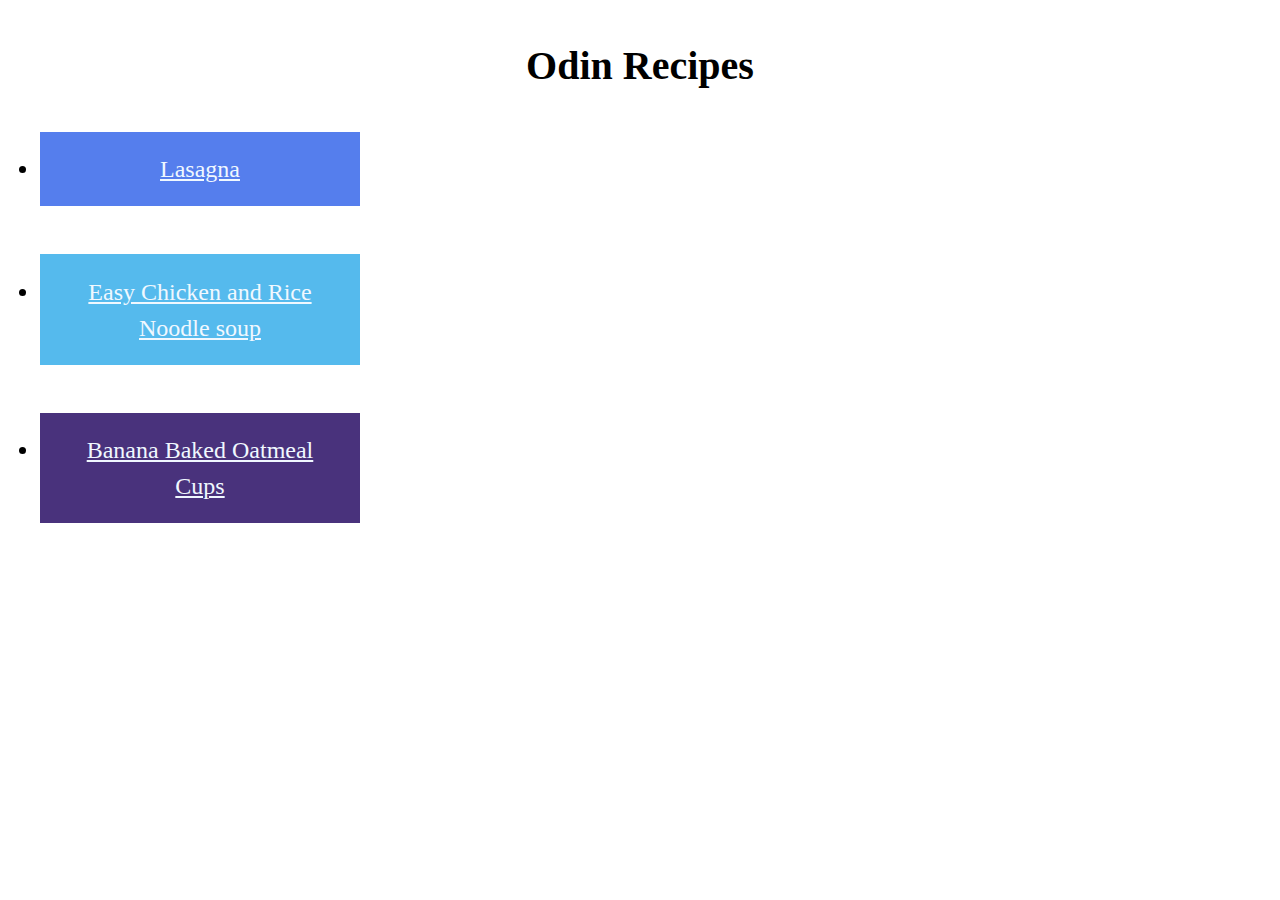
<file: index.html>
<!DOCTYPE html>
<html lang="en">
<head>
    <meta charset="UTF-8">
    <meta name="viewport" content="width=device-width, initial-scale=1.0">
    <title>Document</title>
    <link rel="stylesheet" href="styles.css">
</head>
<body>
    
    <h1>Odin Recipes</h1>
    <ul>
        <li class="container lasagna-container"><a  href="./recipes/lasagna.html" > Lasagna</a></li>
        <li class="container chicken-container"><a href="./recipes/Chicken_Rice_Noodle_soup.html">Easy Chicken and Rice Noodle soup<a></li>
        <li class="container banana-container"><a href="./recipes/Banana_Baked_Oatmeal_Cups.html">Banana Baked Oatmeal Cups</a></li>
    </ul>
    
</body>
</html>
</file>
<file: styles.css>
html {
    font-size: 16px;
    box-sizing: border-box;
}

*, *::before, *::after {
    box-sizing: inherit;
}

body {
    font-size: 1rem;
    margin: 0; /* removes the occasional top spacing of 8px, some browsers would apply */
    font-family: sans-serif; /* fall back font for clean modern look */
    line-height: 1.5; /* inherits line hight from the body */
}

h1 {
    font-family: 'Times New Roman', Times, serif;
    font-size: 2.5rem; /* scalable*/
    padding: 0.25rem 0.25rem;
    width: 80%;
    margin: 2rem auto;
    text-align: center;
}

h2 {
    width: 80%;
    margin: 2rem auto;
    text-align: center;
}


.container {
    padding: 1.2rem; /* nice on all devices */
    width: 20rem;
    max-width: 1200px;
    /* margin: 0 auto; /*centers the container */
    margin-bottom: 2em;
    text-align: center;
    font-size: 1.5rem;
    font-family: Georgia, 'Times New Roman', Times, serif;
}

.container a {
    color: aliceblue;
    font-weight: 400;
}

.container a :hover {
    color: blue;
}

.lasagna-container {
    background-color: rgb(85, 126, 237);
}

.chicken-container {
    background-color: rgb(85, 186, 237);
}

.banana-container {
    background-color: rgb(73, 50, 124);
}

.button {
    padding: 0.5em 1em; /* scales with the text*/
    background-color: rgb(103, 126, 161);
    color: white;
    border: none;
    border-radius: 0.25rem; /* round */
    cursor: pointer; /* change the appearance of the cursor when it hovers */
}

.button:hover {
    background-color: rgb(166, 160, 237);
}

.highlight {
    background-color: bisque;
}

.description {
    background-color: rgb(223, 234, 206);
    font-family: 'Gill Sans', 'Gill Sans MT', Calibri, 'Trebuchet MS', sans-serif;
    padding: 2rem;
    font-size: 1.2rem;
}

.ingredients {
    text-decoration: solid;
    color: rgb(53, 55, 56);
    background-color: rgb(235, 218, 196);
    padding: 2rem;
    font-style: italic;
}

.steps {
    display: flex;
    flex-direction: column;
    gap: 1rem;
    padding: 2rem;
    width: 80%;
    margin: 2rem auto;
    counter-reset: step-counter;
}

.steps {
    background-color: #f9f9f9;
    padding: 2rem;
    border-left: 5px solid rgb(166, 160, 237);
    font-family: Georgia, 'Times New Roman', Times, serif;
    font-size: 1.1rem;
    line-height: 1.8;
    margin: 2rem auto;
    width: 80%;
    box-shadow: 2px 2px 8px rgba(0, 0, 0, 0.1);
}

.steps li {
    margin-bottom: 1rem;
}


/*
.step {
    background-color: #fff4e6;
    border-left: 5px solid #ffa94d;
    padding: 1rem;
    font-family: 'Gill Sans', 'Gill Sans MT', Calibri, 'Trebuchet MS', sans-serif;
    box-shadow: 0 2px 6px rgba(0, 0, 0, 0.1);
    border-radius: 4px;
    position: relative;
    padding-left: 2rem;
    /* Reduce this to allow space for the number 
}

.step::before {
    position: absolute;
    left: -6rem;
    /* Move the number outside the card 
    top: 0.8rem;
    counter-increment: step-counter;
    content: counter(step-counter, upper-roman) ".";
    font-size: 1.6rem;
    font-family: 'Georgia', serif;
    font-weight: bold;
    color: #ffa94d;
    width: 4rem;
    text-align: right;
}
*/

/*
*{
    outline: 2px solid red;
}

*/
</file>
